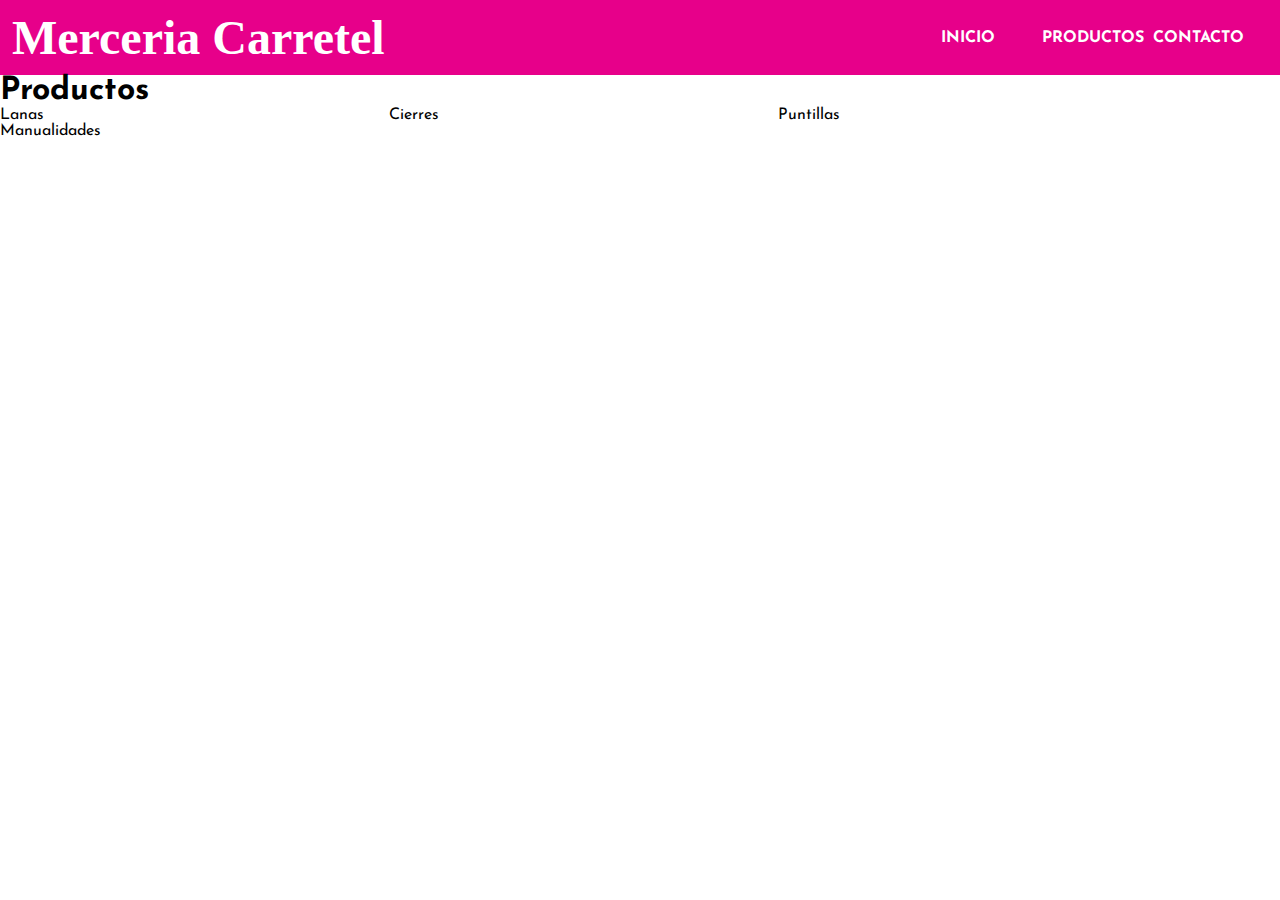
<file: html/Productos.html>
<!DOCTYPE html>
<html lang="en">
<head>
	<meta charset="UTF-8">
	<meta name="viewport" content="width=device-width, initial-scale=1.0">
	<title>Productos</title>
	<link rel="preconnect" href="https://fonts.googleapis.com">
	<link rel="preconnect" href="https://fonts.gstatic.com" crossorigin>
	<link href="https://fonts.googleapis.com/css2?family=Josefin+Sans:ital,wght@0,300;0,400;1,100&display=swap" rel="stylesheet">
	<link rel="stylesheet" href="../css/main.css">
</head>
<body>
	<header>
		<nav class="nav">
			<h1>Merceria Carretel</h1>
			<ul>
				<li><a href="../index.html">INICIO</a></li>
				<li><a href="Productos.html">PRODUCTOS</a></li>
				<li><a href="Contacto.html">CONTACTO</a></li>
			</ul>
		</nav>
	<section>
		<h1>Productos</h1>
			<ul>
				<li>Lanas</li>
				<li>Cierres</li>
				<li>Puntillas</li>
				<li>Manualidades</li>
			</ul>

	</section>
</html>
</file>
<file: css/main.css>
* {
  margin: 0;
  padding: 0;
  box-sizing: border-box;
  list-style: none;
}

body{
  font-family: 'Josefin Sans', sans-serif;
  height: 200px;
  background-color:white;
}

nav{
    display: flex;
    justify-content: space-between;
    align-items: center;
    padding: 10px 12px;
    background-color: #e7008a;
}

nav h1 {
    color: white;
    font-family: 'Pacifico', cursive;
    font-size: 3rem;
}


li {
  display: inline-block;
  justify-content: space-between;
  width: 30%;
  position:relative;
}
a{
  font-weight: bold;
  font- size: 14px;
  justify-content: space-between;
  padding: 1rem 1rem;
  list-style-type: disc;
  color: white;
  text-align: center;
  text-decoration: none;
  display: block;
}

ul li:hover ul a:hover {
  background-color: white; 
}

.seccionQuienessomos{
  float: left;
  padding: 1rem;
}

.seccionUbicacion{
  width: 100%;
  float: left;
  padding: 1rem;
}


.titulo{
  color: #e7008a;
  font-size: 1.5rem;
  line-height: 1.3em;
  text-aline: center;
  margin-bottom: 2rem;
  padding: 1rem;
}

.texto{
  margin-bottom: 1.6rem;
  color: black;
}
.coverflow{
  width: 20%;
  height: auto;
}

.iconosRedes{
  display: inline;
  float: right;
  width: 4%;
  height: auto;
  background-color: #e7008a;
  animation-name: redessociales;
  animation-duration: 3s;  
  animation-fill-mode: forwards
}
@keyframes redessociales {
from {top: 0px;}
  to {top: 200px; background-color: blue;}
}


.bodyProductos{
  display: grid;
  grid-template-columns: repeat(3, 1fr);
  grid-template-rows: repeat(3, 1fr); 
  height: 100vh;
  grid-template-areas: 
  "header header header "
  "main main none "
  "none none footer"
  ;
}

.ProductosConteinter logo-nav{
  grid-area: header;
}

.conteiner menuProductos{
  grid-area: main;
}

.footer iconosRedes {
  grid-area: footer;
}

footer img{
  animation-name: redessociales;
  animation-duration: 4s
}

@keyframes redessociales {

  0%   {background-color: red;}
  25%  {background-color: yellow;}
  50%  {background-color: blue;}
  100% {background-color: green;}
}
</file>
